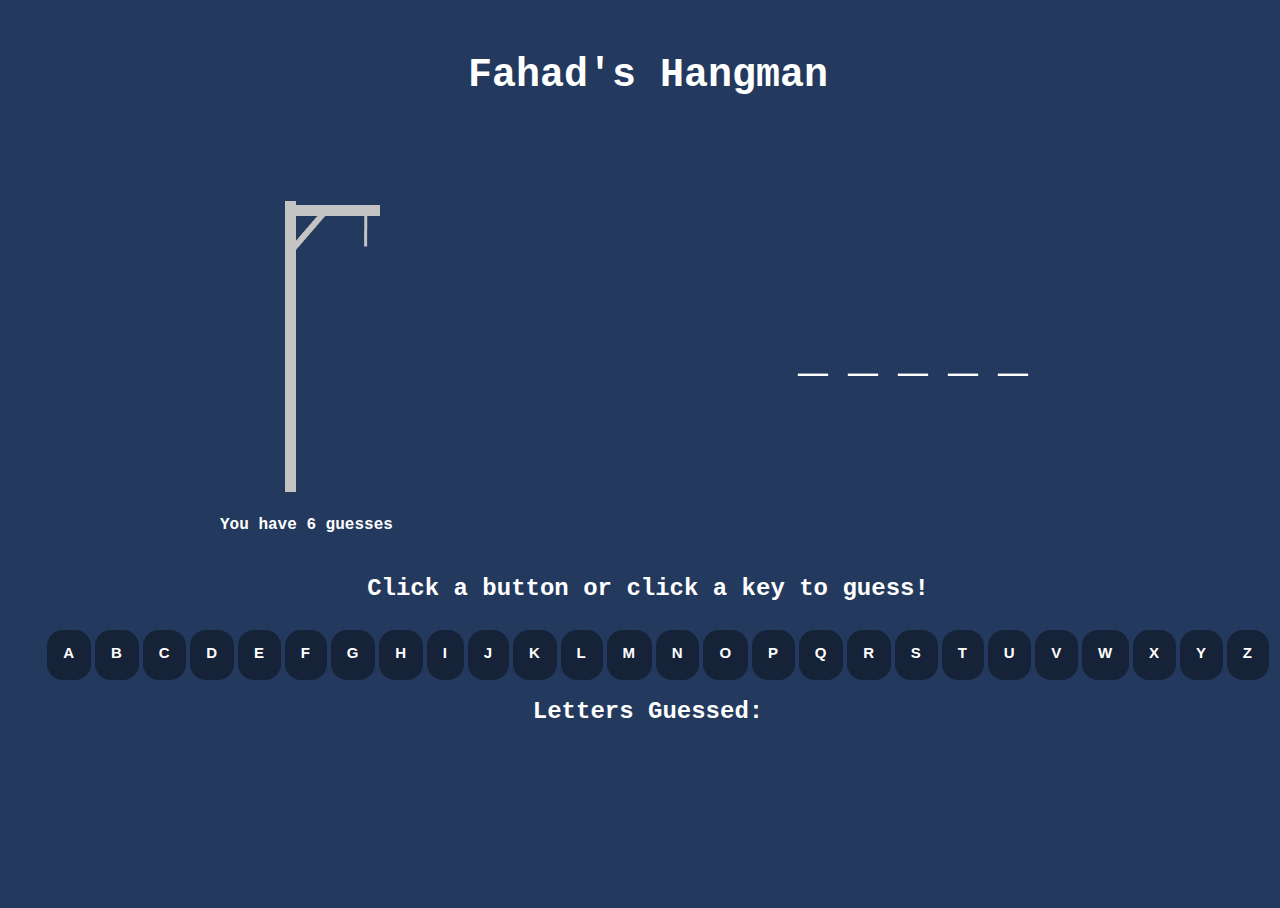
<file: hangman.html>
<!DOCTYPE html>
<html>

<head>
  <meta charset="utf-8">
  <meta name="viewport" content="width=device-width">
  <title>Fahad's Hangman - Game</title>
  <link href="hangman.css" rel="stylesheet" type="text/css" />
</head>

<body>
  <br>
  <h1>Fahad's Hangman</h1>
  <div id="leftSide">
    <br>
    <img id="image" src="hangmanImages/0.jpeg">
    <br><br><br>
  </div>
  <br><br><br><br><br><br><br><br>
  <div id="blanks-div">
  </div>
  <p id="Guessesleft">You have 6 guesses</p>
<br><br><br><br><br><br><br><br><br><br><br><br<br><br><br><br><br><br><br>
  <div id="intro">Click a button or click a key to guess!</div>
<br>
  <div id="buttons1">
   <button id="a" class="btn" onclick="myFunction(this)" value="a">a</button>
   <button id="b" class="btn" onclick="myFunction(this)" value="b">b</button>
   <button id="c" class="btn" onclick="myFunction(this)" value="c">c</button>
   <button id="d" class="btn" onclick="myFunction(this)" value="d">d</button>
   <button id="e" class="btn" onclick="myFunction(this)" value="e">e</button>
   <button id="f" class="btn" onclick="myFunction(this)" value="f">f</button>
   <button id="g" class="btn" onclick="myFunction(this)" value="g">g</button>
   <button id="h" class="btn" onclick="myFunction(this)" value="h">h</button>
   <button id="i" class="btn" onclick="myFunction(this)" value="i">i</button>
   <button id="j" class="btn" onclick="myFunction(this)" value="j">j</button>
   <button id="k" class="btn" onclick="myFunction(this)" value="k">k</button>
   <button id="l" class="btn" onclick="myFunction(this)" value="l">l</button>
   <button id="m" class="btn" onclick="myFunction(this)" value="m">m</button>
   <button id="n" class="btn" onclick="myFunction(this)" value="n">n</button>
   <button id="o" class="btn" onclick="myFunction(this)" value="o">o</button>
   <button id="p" class="btn" onclick="myFunction(this)" value="p">p</button>
   <button id="q" class="btn" onclick="myFunction(this)" value="q">q</button>
   <button id="r" class="btn" onclick="myFunction(this)" value="r">r</button>
   <button id="s" class="btn" onclick="myFunction(this)" value="s">s</button>
   <button id="t" class="btn" onclick="myFunction(this)" value="t">t</button>
   <button id="u" class="btn" onclick="myFunction(this)" value="u">u</button>
   <button id="v" class="btn" onclick="myFunction(this)" value="v">v</button>
   <button id="w" class="btn" onclick="myFunction(this)" value="w">w</button>
   <button id="x" class="btn" onclick="myFunction(this)" value="x">x</button>
   <button id="y" class="btn" onclick="myFunction(this)" value="y">y</button>
   <button id="z" class="btn" onclick="myFunction(this)" value="z">z</button>
  </div>
  <br><br><br>
  <p id="ltrGuessed">Letters Guessed:</p>
  <div id="letters"></div>
  <script src="script.js"></script>
</body>
</html>
</file>
<file: hangman.css>
html, body {
  height: 100%;
  width: 100%;
  background-color: #23395d;
}

#leftSide{
  float: left;
  padding-left: 250px;
}

#Letters{
  display: inline-block;
  color: white;
  font-weight: bold;
  font-size: 150%;
  font-family: "Courier New", monospace;
}

#letters{
  text-align:center;
}

#Guessesleft{
  font-size: 100%;
  position: absolute;
  color: white;
  font-family: "Courier New", monospace;
  font-weight: bold;
  top: 500px;
  left: 220px;
}

#para{
  display: inline-block;
  padding: 10px;
  font-weight: bold;
  font-size: 50px;
}

#blanks-div {
  color: white;
  font-family: "Courier New", monospace;
  float: right;
  padding-right: 250px;
  font-weight: bold;
  font-size: 150%
}

#z, #y, #x, #w, #v, #u, #t, #s, #r, #q, #p, #o, #n, #m, #l, #k, #j, #i, #h, #g, #f, #e, #d, #c, #b, #a {
  background-color: #152238;
  border: solid transparent;
  border-radius: 16px;
  border-width: 0 0 4px;
  box-sizing: border-box;
  color: #FFFFFF;
  cursor: pointer;
  display: inline-block;
  font-family: din-round,sans-serif;
  font-size: 15px;
  font-weight: 700;
  letter-spacing: .8px;
  line-height: 20px;
  outline: none;
/*   overflow: visible; */
  padding: 13px 16px;
  text-transform: uppercase; 
}

h1{
  text-align: center;
  color: white;
  font-weight: bold;
  font-size: 250%;
  font-family: "Courier New", monospace;
}

#buttons1{
  margin: auto;
  width: 100%;
  text-align: center;
  float: left;
  padding: 10px
  
}

#ltrGuessed{
  text-align: center;
  color: white;
  font-weight: bold;
  font-size: 150%;
  font-family: "Courier New", monospace;
}

#intro{
  text-align: center;
  color: white;
  font-weight: bold;
  font-size: 150%;
  font-family: "Courier New", monospace;
}
</file>
